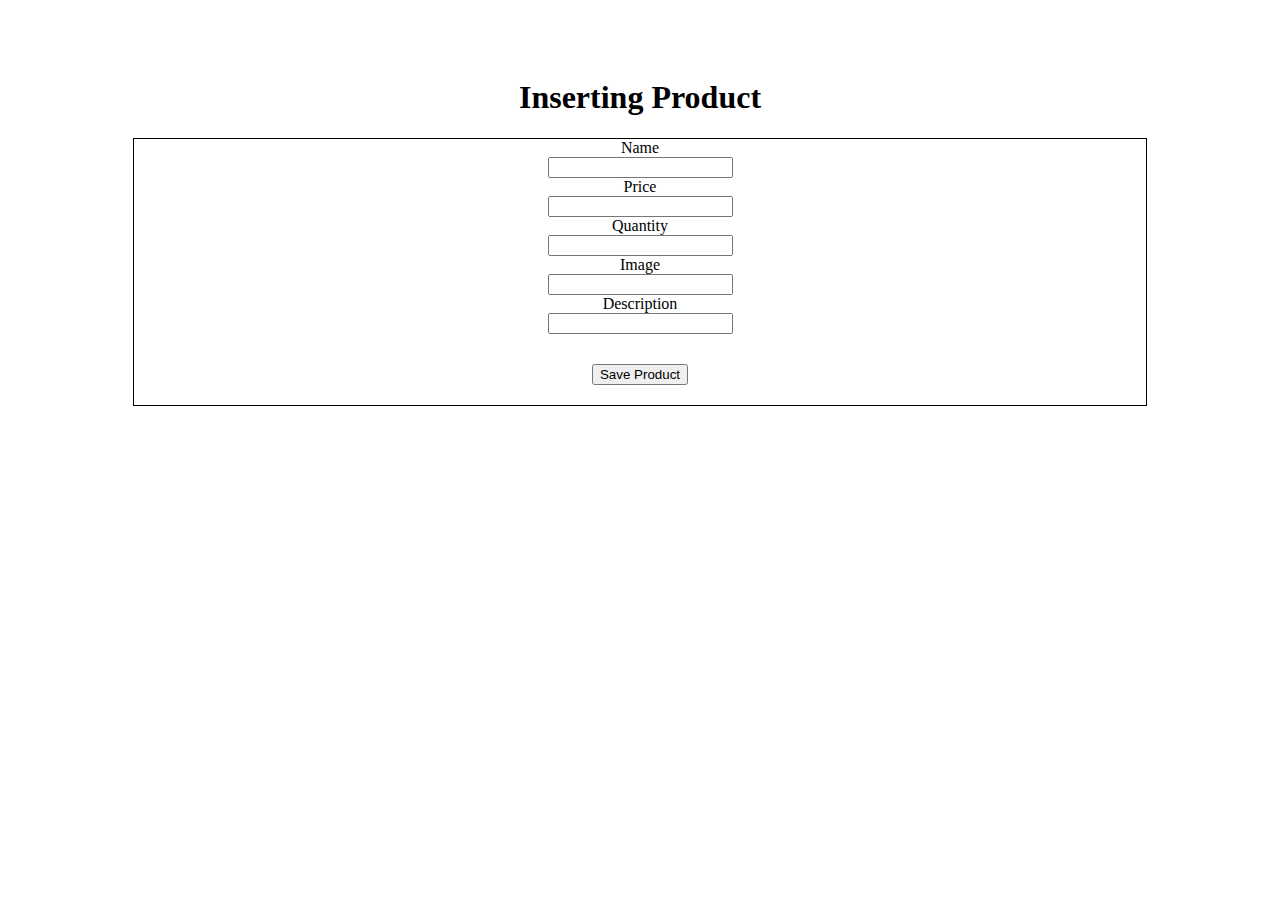
<file: views/insert.html>
<!DOCTYPE html>
<html lang="en">
<head>
    <meta charset="UTF-8">
    <meta http-equiv="X-UA-Compatible" content="IE=edge">
    <meta name="viewport" content="width=device-width, initial-scale=1.0">
    <title>Document</title>
</head>
<body style="text-align: center; padding-top: 50px;">
   <h1><b> Inserting Product</b></h1>
    <form method="POST" action="inserted" style="margin: 0px auto;width: 80%;border: 1px solid black;">
        <label> Name </label><br /><input type="text" name="name" required /><br />
        <label> Price </label><br /><input type="number" name="price" required /><br />
        <label> Quantity </label><br /><input type="number" name="quantity" required/><br />
        <label> Image </label><br /><input type="text" name="image" required/><br />
        <label> Description </label><br /><input type="text" name="description" required/><br />
        <input type="submit" value="Save Product" style="margin-top:30px ;margin-bottom: 20px;" />
      </form>
</body>
</html>
</file>
